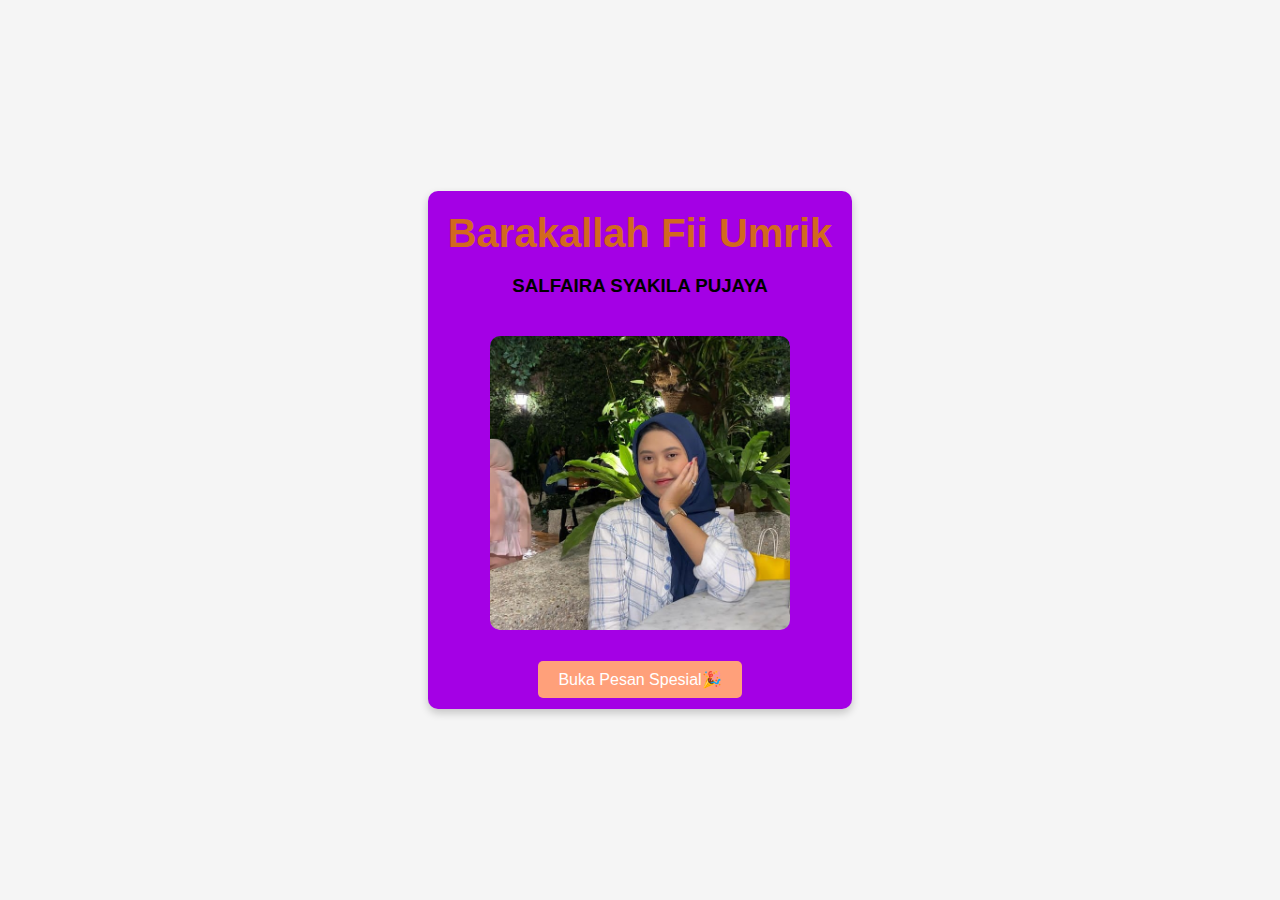
<file: index.html>
<!DOCTYPE html>
<html lang="en">
<head>
    <meta charset="UTF-8">
    <meta name="viewport" content="width=device-width, initial-scale=1.0">
    <title>Happy Birthday!</title>
    <link rel="stylesheet" href="style.css">
</head>
<body onclick="playMusic()" onload="prepareMusic()">
    <div class="container">

        <h1> Barakallah Fii Umrik</h1>
        <p><h3>SALFAIRA SYAKILA PUJAYA</h3></p>
        <!-- Foto Ulang Tahun -->
        <img src="photo.jpeg" alt="Foto Ulang Tahun" class="birthday-photo">

        <!-- Audio Ulang Tahun -->
        <audio id="birthdayMusic" src="birthday_music.mp3" loop></audio>
        <p></p>
        <!-- Pesan Spesial -->
        <a href="pesan.html" class="button-link">Buka Pesan Spesial🎉</a>

        </div>
    </div>
    <script src="script.js"></script>
</body>
</html>
</file>
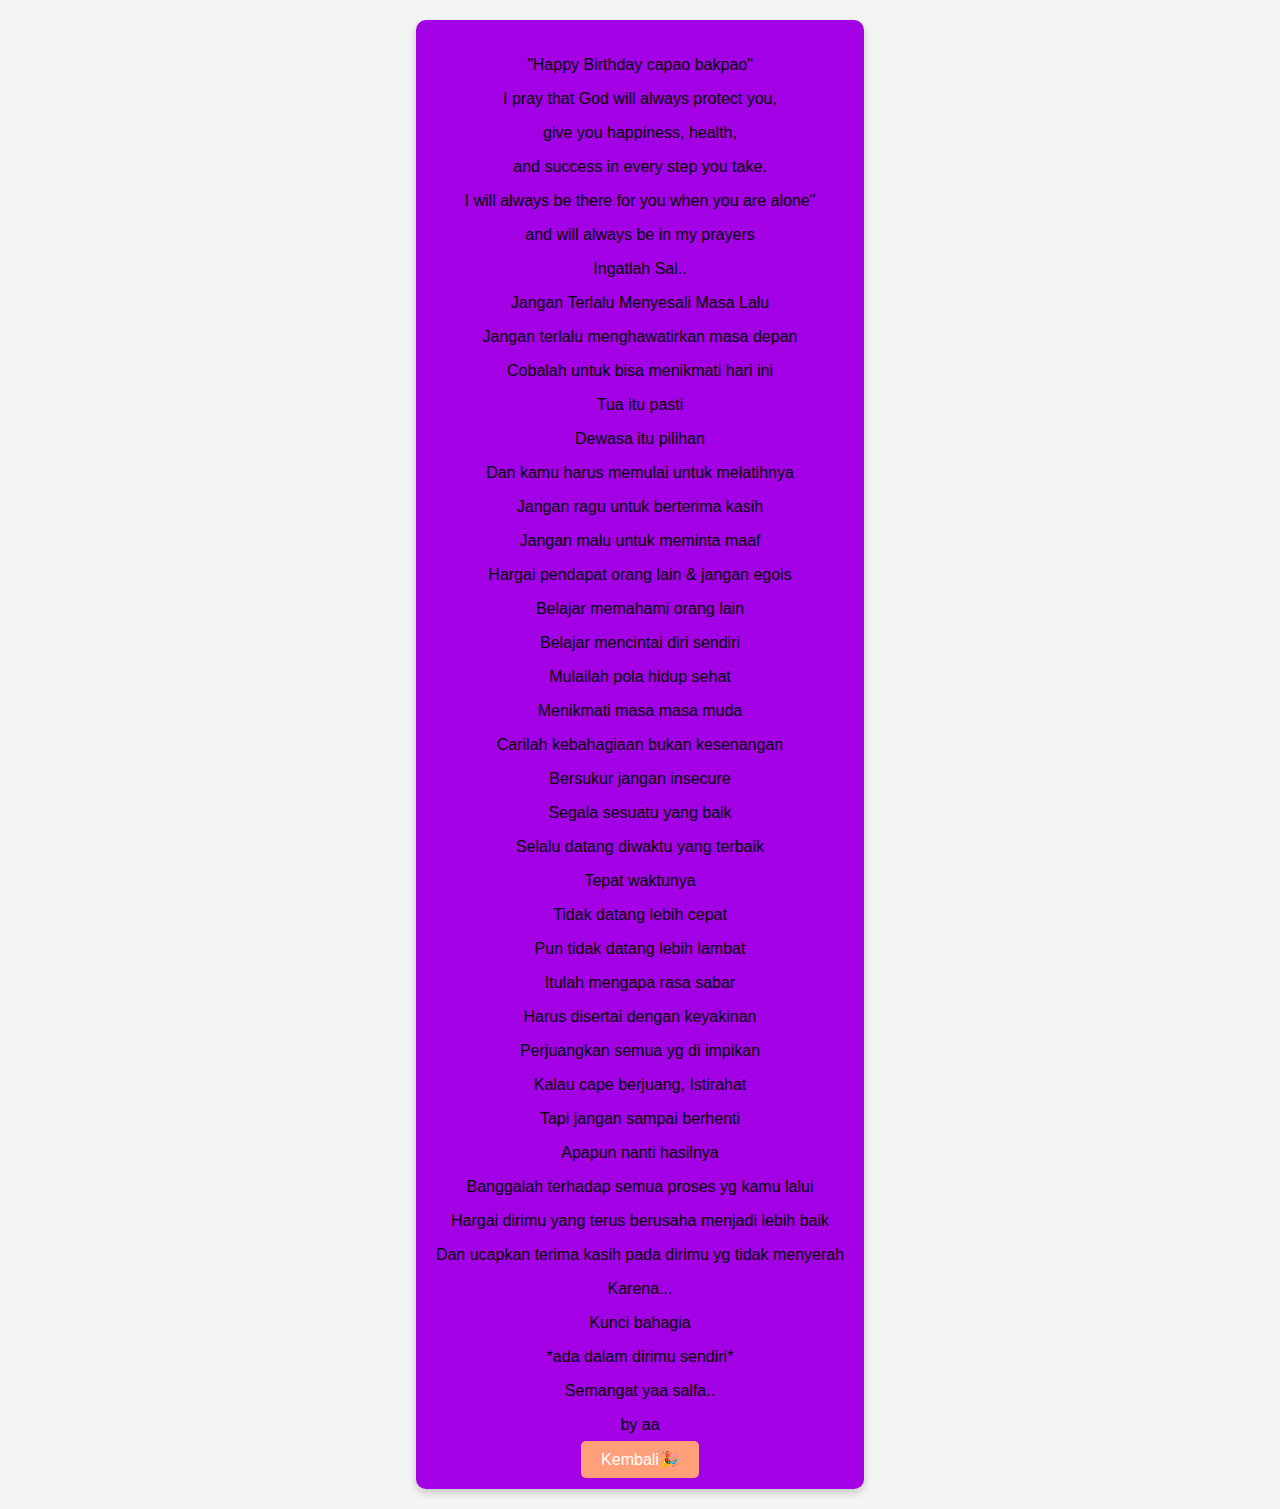
<file: pesan.html>
<!DOCTYPE html>
<html lang="en">
<head>
    <meta charset="UTF-8">
    <meta name="viewport" content="width=device-width, initial-scale=1.0">
    <title>Happy Birthday!</title>
    <link rel="stylesheet" href="style.css">
</head>
<body onclick="playMusic()" onload="prepareMusic()">
    <div class="container">

       
         <!-- Audio Ulang Tahun dengan Autoplay -->
        <audio id="birthdayMusic" src="birthday_music.mp3" autoplay loop></audio>
        <p></p>
        <!-- Pesan Spesial -->

            <p>"Happy Birthday capao bakpao"</p> 
            <p> I pray that God will always protect you, </p>
            <p> give you happiness, health,</p> 
            <p> and success in every step you take.</p> 
            <p> I will always be there for you when you are alone"</p>
            <p> and will always be in my prayers</p>
            <p>Ingatlah Sal..</p>
            <p>Jangan Terlalu Menyesali Masa Lalu</p>
            <p>Jangan terlalu menghawatirkan masa depan</p>
            <p>Cobalah untuk bisa menikmati hari ini</p>
            <p>Tua itu pasti</p>
            <p>Dewasa itu pilihan</p>
            <p>Dan kamu harus memulai untuk melatihnya</p>
            <p>Jangan ragu untuk berterima kasih</p>
            <p>Jangan malu untuk meminta maaf</p>
            <p>Hargai pendapat orang lain & jangan egois</p>
            <p>Belajar memahami orang lain</p>
            <p>Belajar mencintai diri sendiri</p>
            <p>Mulailah pola hidup sehat</p>
            <p>Menikmati masa masa muda</p>
            <p>Carilah kebahagiaan bukan kesenangan</p>
            <p>Bersukur jangan insecure</p>
            <p>Segala sesuatu yang baik</p>
            <p>Selalu datang diwaktu yang terbaik</p>
            <p>Tepat waktunya</p>
            <p> Tidak datang lebih cepat</p>
            <p>Pun tidak datang lebih lambat</p>
            <p>Itulah mengapa rasa sabar</p>
            <p>Harus disertai dengan keyakinan</p>
            <p>Perjuangkan semua yg di impikan</p>
            <p>Kalau cape berjuang, Istirahat</p>
            <p>Tapi jangan sampai berhenti</p>
            <p>Apapun nanti hasilnya</p>
            <p>Banggalah terhadap semua proses yg kamu lalui</p>
            <p>Hargai dirimu yang terus berusaha menjadi lebih baik</p>
            <p>Dan ucapkan terima kasih pada dirimu yg tidak menyerah</p>
            <p>Karena...</p>
            <p>Kunci bahagia </p>
            <p>*ada dalam dirimu sendiri*</p>
            <p></p>
            <p>Semangat yaa salfa..</p>
            <p></p>
            <p>by aa</p>
            <p></p>
            <a href="index.html" class="button-link">Kembali🎉</a>
        </div>

            <p></p>
        </div>
    </div>
    <script src="script.js"></script>
</body>
</html>
</file>
<file: style.css>
/* Atur body agar dapat menyesuaikan ukuran dan scroll bila perlu */
body {
    display: flex;
    justify-content: center;
    align-items: center;
    min-height: 100vh; /* Minimum tinggi layar */
    margin: 0;
    background-color: #f5f5f5;
    font-family: Arial, sans-serif;
    overflow-y: auto; /* Memungkinkan scroll jika konten lebih tinggi dari layar */
}

/* Menjaga agar kontainer responsif */
.container {
    text-align: center;
    background-color: #a400e5;
    padding: 20px;
    border-radius: 10px;
    box-shadow: 0px 4px 8px rgba(0, 0, 0, 0.2);
    max-width: 90%;
    margin: 20px; /* Jarak agar tidak mepet ke tepi layar */
}

/* Styling untuk teks dan tombol */
h1 {
    color: #d2691e;
    font-size: 2.5em;
    margin: 0;
}

button, .button-link {
    background-color: #ffa07a;
    color: white;
    padding: 10px 20px;
    border: none;
    border-radius: 5px;
    cursor: pointer;
    font-size: 1em;
    text-decoration: none;
    margin-top: 10px;
}

button:hover, .button-link:hover {
    background-color: #ff6347;
}

/* Menyesuaikan gaya gambar dan pesan tersembunyi */
.birthday-photo {
    width: 100%;
    max-width: 300px;
    border-radius: 10px;
    margin: 20px 0;
}

.hidden-message {
    display: none;
    color: #ff4500;
    margin-top: 20px;
    font-size: 1.2em;
}

/* Responsif untuk perangkat kecil */
@media (max-width: 600px) {
    h1 {
        font-size: 2em;
    }
}
</file>
